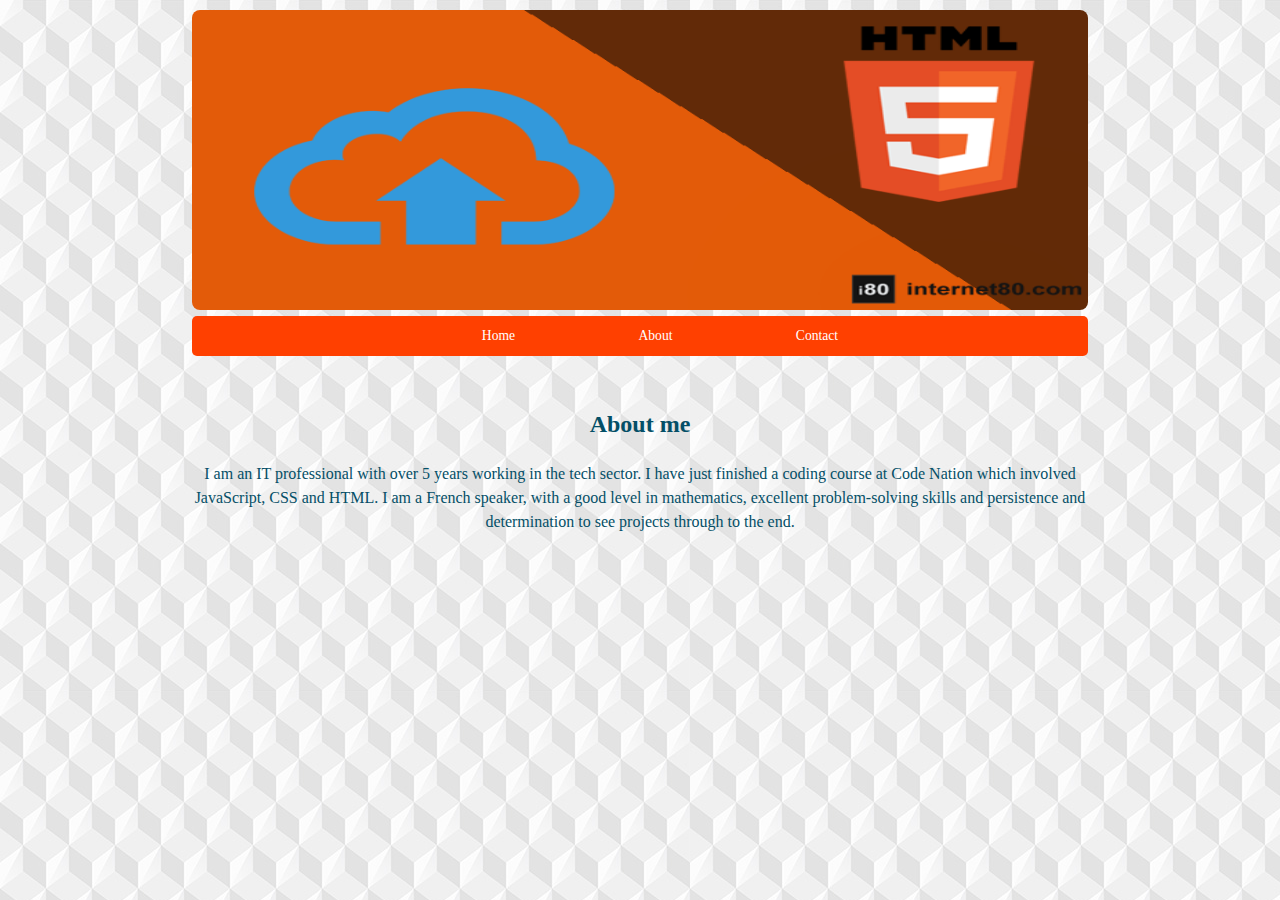
<file: about.html>
<!DOCTYPE html>
<html>
<head>
	<title>HTML 5  training</title>
	<link rel="stylesheet" type="text/css" href="style.css">
	<meta charset="utf-8">
	<meta name="viewport"  content="width=device-width , initial-scale=1.0">
</head>
<body  class="body">
	<!--      Main content               -->
	<header class="mainHeader">
		<img src="images/html5-4.png" >
		<nav>
			<ul>
				<li><a href="index.html">Home</a></li>
			    <li><a href="about.html">About</a></li>
                <li><a href="contact.html">Contact</a></li>

		</nav>
	</header>
	
	<div class="mainAbout">
		<h2>About me</h2>
		<p>I am an IT professional with over 5 years working in the tech sector. I have just finished a coding course at Code Nation which involved JavaScript, CSS and HTML. I am a French speaker, with a good level in mathematics, excellent problem-solving skills and persistence and determination to see projects through to the end.</p>
	</div>



</body>
</html>
</file>
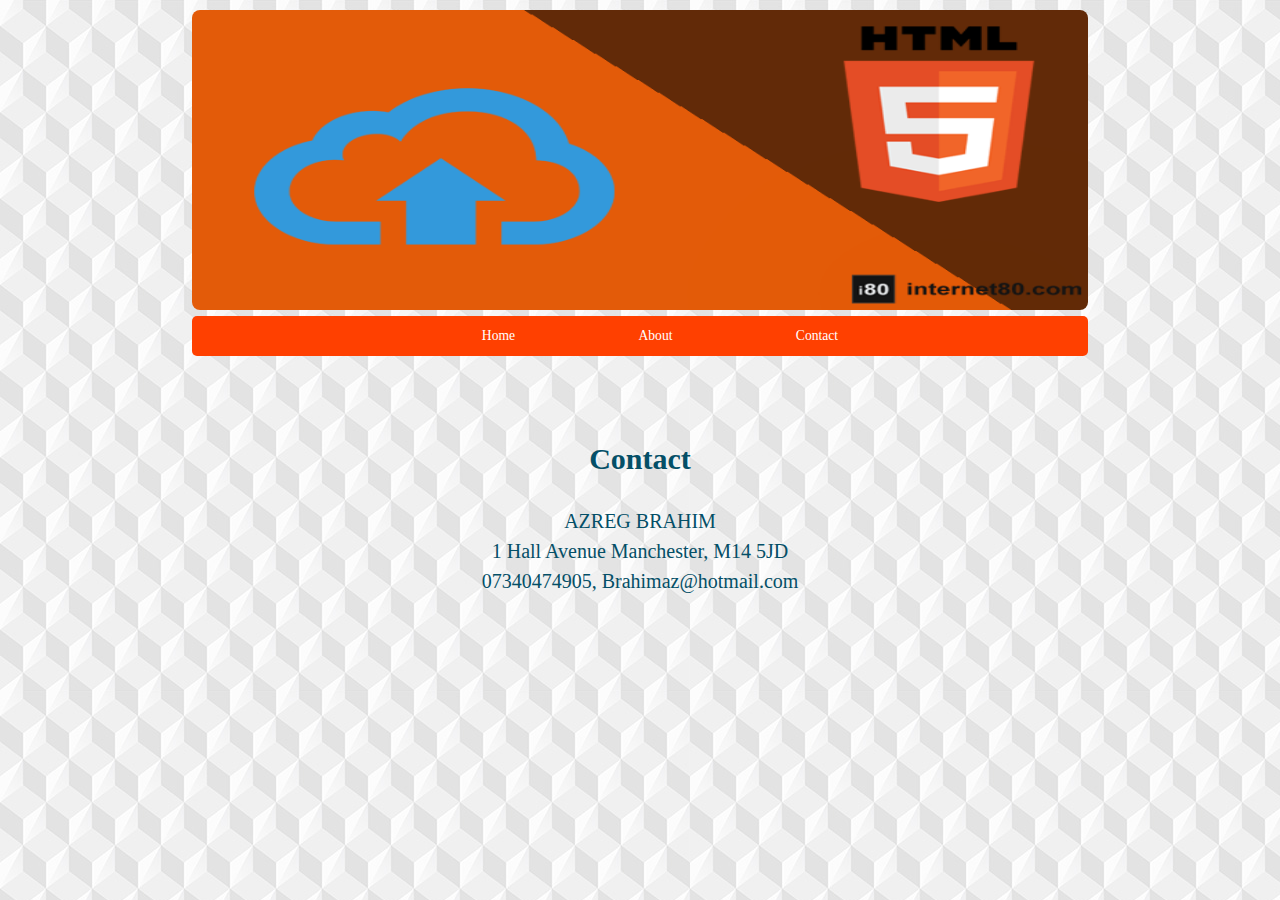
<file: contact.html>
<!DOCTYPE html>
<html>
<head>
	<title>HTML 5  training</title>
	<link rel="stylesheet" type="text/css" href="style.css">
	<meta charset="utf-8">
	<meta name="viewport"  content="width=device-width , initial-scale=1.0">
</head>
<body  class="body">
	<!--      Main content               -->
	<header class="mainHeader">
		<img src="images/html5-4.png" >
		<nav>
			<ul>
				<li><a href="index.html">Home</a></li>
			    <li><a href="about.html">About</a></li>
                <li><a href="contact.html">Contact</a></li>

		</nav>
	</header>
	
	<div class="mainContact">
		<h2>Contact </h2>
		<p>AZREG BRAHIM <br>
           1 Hall Avenue Manchester, M14 5JD <br>
           07340474905,  Brahimaz@hotmail.com
</p>
	</div>



</body>
</html>
</file>
<file: style.css>
/*
	theme : Html 5;
	Version : 1.0;
	Date : 13 Oct 19;
	Author : Brahim Azreg;


*/

body{
	background-image: url('images/background.jpg');
	background-color :#000309;
	font-size: 85%;
	font-family: tahoma;
	line-height: 1.5;
	text-align: left;

}
a{
	text-decoration: none;
}
a:link,a:visited{color:#E68364;}
a:hover,a:active{color:#C91F37;}

.body{
	margin:10px  auto;
	width: 70%;
	clear: both;
}

.mainContent{
	width: 70%;
	float: left;
}
/*  -----------       Main header  ---------------*/
.mainHeader img{
	width: 100%;
	border-radius: 8px;
	-moz-border-radius: 8px;
    -webkit-border-radius: 8px;
	height: 300px;
}

.mainHeader nav {
	background-color: #ff4000;
	border-radius: 5px;
	-moz-border-radius: 5px;
    -webkit-border-radius: 5px;
	height: 40px;
}

.mainHeader nav ul {
	list-style: none;
	text-align: center;
	margin: 0 auto;
}

.mainHeader nav ul li {
	display: inline;
}

.mainHeader nav ul li  a:link , .mainHeader nav ul li  a:visited {
	color:white;
	padding:10px  60px;
    display: inline-block;
}


.mainHeader nav ul li  a:hover, .mainHeader nav ul li  a:active {
	color:white;
	background-color: #C91F37;

}

/*  -----------       Main content  ---------------*/
.top-content{
	background-color: #fff;
	padding: 3%;
	margin-top: 3%;
	border-radius: 5px;
	-moz-border-radius: 5px;
    -webkit-border-radius: 5px;

}
.post_info{
	font-size: 90%;
	font-style: italic;
	margin-top: -20px;
	color: #999;

}
/*  -----------       Aside Bare  ---------------*/
.asideBare{
	background-color: #fff;
	padding: 2% ;
	margin: 2% 0 0 2%;
	border-radius: 5px;
	-moz-border-radius: 5px;
    -webkit-border-radius: 5px;
    width: 24%;
    float: left;
}
/*  -----------       fouter  ---------------*/
.fouter {
	background-color: #ff4000;
	border-radius: 8px;
	-moz-border-radius: 8px;
    -webkit-border-radius: 8px;
	height: 40px;
	width: 100%;
	float: left;
	padding-top: 10px;
	text-align: center;
	color: white;
	font-size: 20px;
}

.piano{
	width: 100%;
	height: 200px;
	border-radius: 8px;
	-moz-border-radius: 8px;
    -webkit-border-radius: 8px;

}
figure{
	color: #999;
	font-size: 90%;
}
/*  -----------       About html  ---------------*/
.mainAbout{
	margin-top: 50px;
	text-align: center;
	color : #044F67;
	font-size: 16px;
}

/*  -----------       Contact html  ---------------*/


.mainContact{
	margin-top: 80px;
	text-align: center;
	color : #044F67;
	font-size: 20px;
}
</file>
